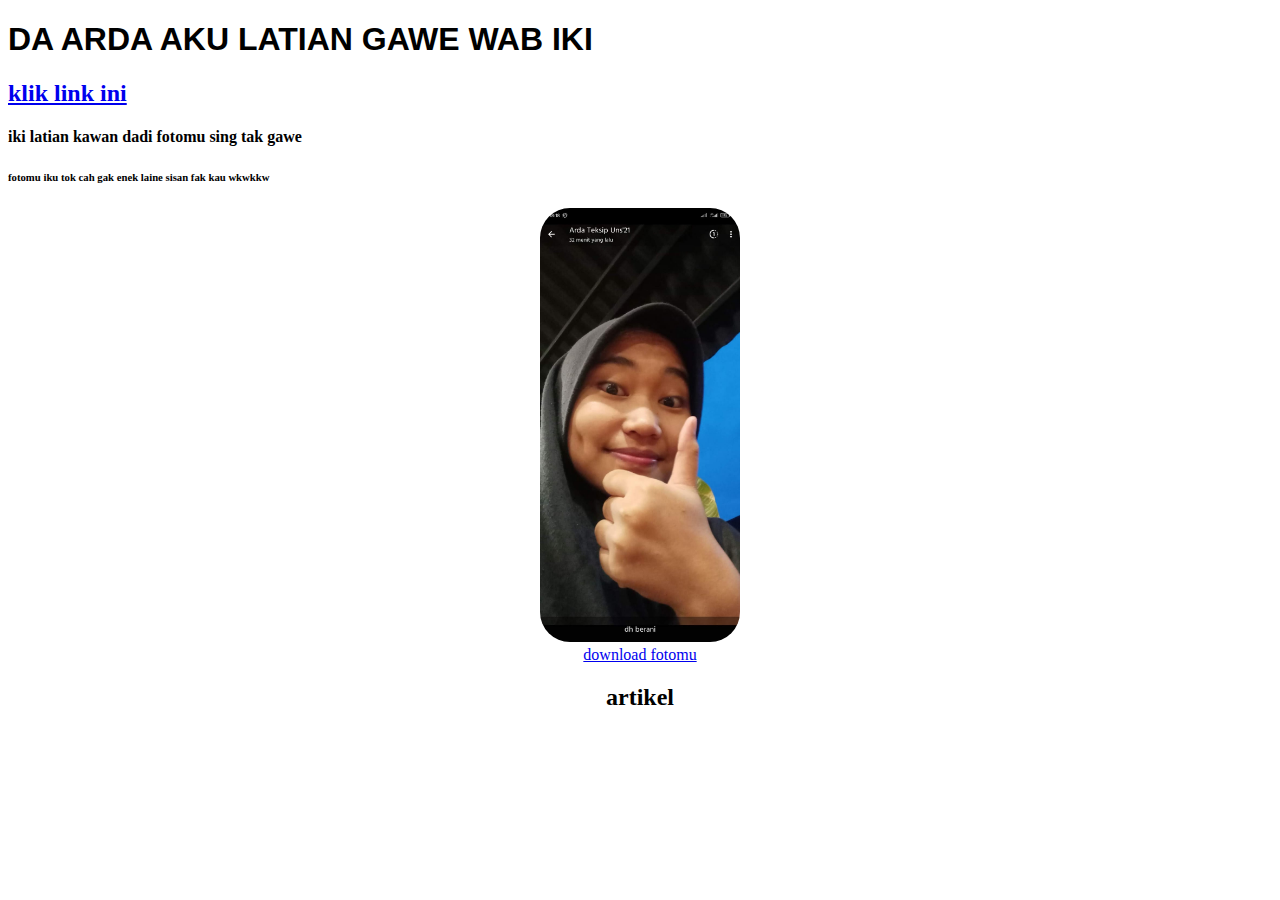
<file: index.html>
<!DOCTYPE html>
<html lang="en">
<head>
    <meta charset="UTF-8">
    <meta http-equiv="X-UA-Compatible" content="IE=edge">
    <meta name="viewport" content="width=device-width, initial-scale=1.0">
    <title>latihan</title>
    <link rel="stylesheet" href="style.css">
</head>
<body>
    <h1 style="font-family: 'Muli', 'Helvetica', Arial, sans-serif;">DA ARDA AKU LATIAN GAWE WAB IKI </h1>
    <h2><a href="https://spmb.uns.ac.id/" target="blank">klik link ini</a></h2>
    <h4>iki latian kawan dadi fotomu sing tak gawe</h6>
    <h6>fotomu iku tok cah gak enek laine sisan fak kau wkwkkw</h6>

    <div align="center">
        <img src="nama.jpeg" width="200px"   alt=""><br>
        <a href="foto.jpeg" type="button" download>download fotomu</a>
        <h2>artikel</h2>
       <!-- <iframe src="foto.jpeg" frameborder="0"></iframe> -->
    </div>
</body>
</html>
</file>
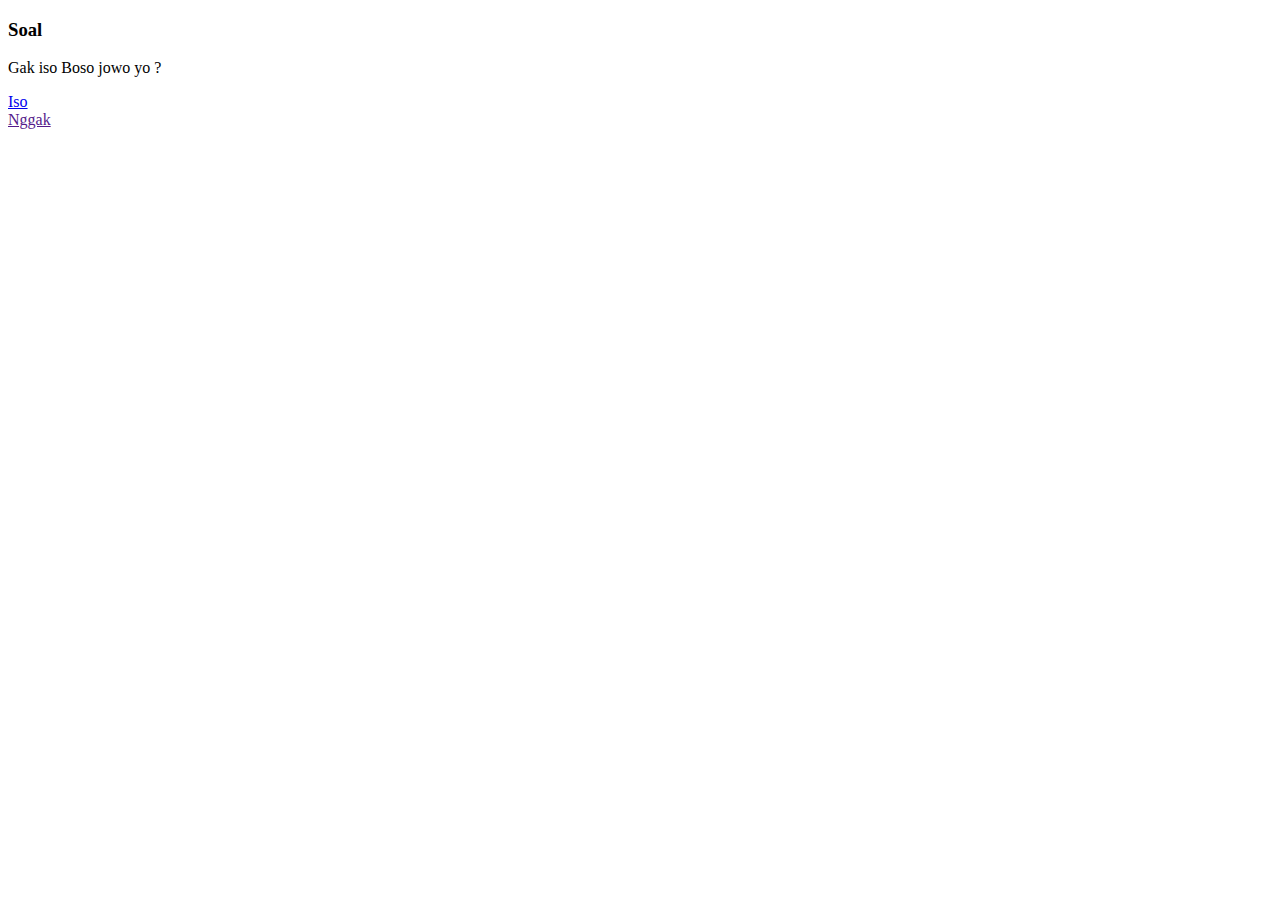
<file: Kuis/index.html>
<!DOCTYPE html>
<html lang="en">
  <head>
    <meta charset="UTF-8" />
    <meta http-equiv="X-UA-Compatible" content="IE=edge" />
    <meta name="viewport" content="width=device-width, initial-scale=1.0" />
    <title>Document</title>
    <link
      href="https://cdn.jsdelivr.net/npm/bootstrap@5.1.3/dist/css/bootstrap.min.css"
      rel="stylesheet"
      integrity="sha384-1BmE4kWBq78iYhFldvKuhfTAU6auU8tT94WrHftjDbrCEXSU1oBoqyl2QvZ6jIW3"
      crossorigin="anonymous"
    />
  </head>
  <body>

    <div class="container d-flex justify-content-center">
        <div class="card mt-5 shadow rounded" style="width: 18rem; border: none;">
            <div class="card-body text-center">
                <h3>Soal</h3>
                <p>Gak iso Boso jowo yo ?</p>

                <div class="row">
                    <div class="col-md-6">
                        <a href="iso.html" class="btn btn-primary">Iso</a>
                    </div>
                    <div class="col-md-6">
                        <a href="" class="btn btn-outline-primary" onclick="failed()">Nggak </a>
                    </div>
                </div>
            </div>
        </div>
    </div>

    <script
      src="https://cdn.jsdelivr.net/npm/@popperjs/core@2.10.2/dist/umd/popper.min.js"
      integrity="sha384-7+zCNj/IqJ95wo16oMtfsKbZ9ccEh31eOz1HGyDuCQ6wgnyJNSYdrPa03rtR1zdB"
      crossorigin="anonymous"
    ></script>
    <script
      src="https://cdn.jsdelivr.net/npm/bootstrap@5.1.3/dist/js/bootstrap.min.js"
      integrity="sha384-QJHtvGhmr9XOIpI6YVutG+2QOK9T+ZnN4kzFN1RtK3zEFEIsxhlmWl5/YESvpZ13"
      crossorigin="anonymous"
    ></script>
    
    <script>
        function failed() {
            alert('Ih Ih cupu 🤢');
        }

    </script>
  </body>
</html>
</file>
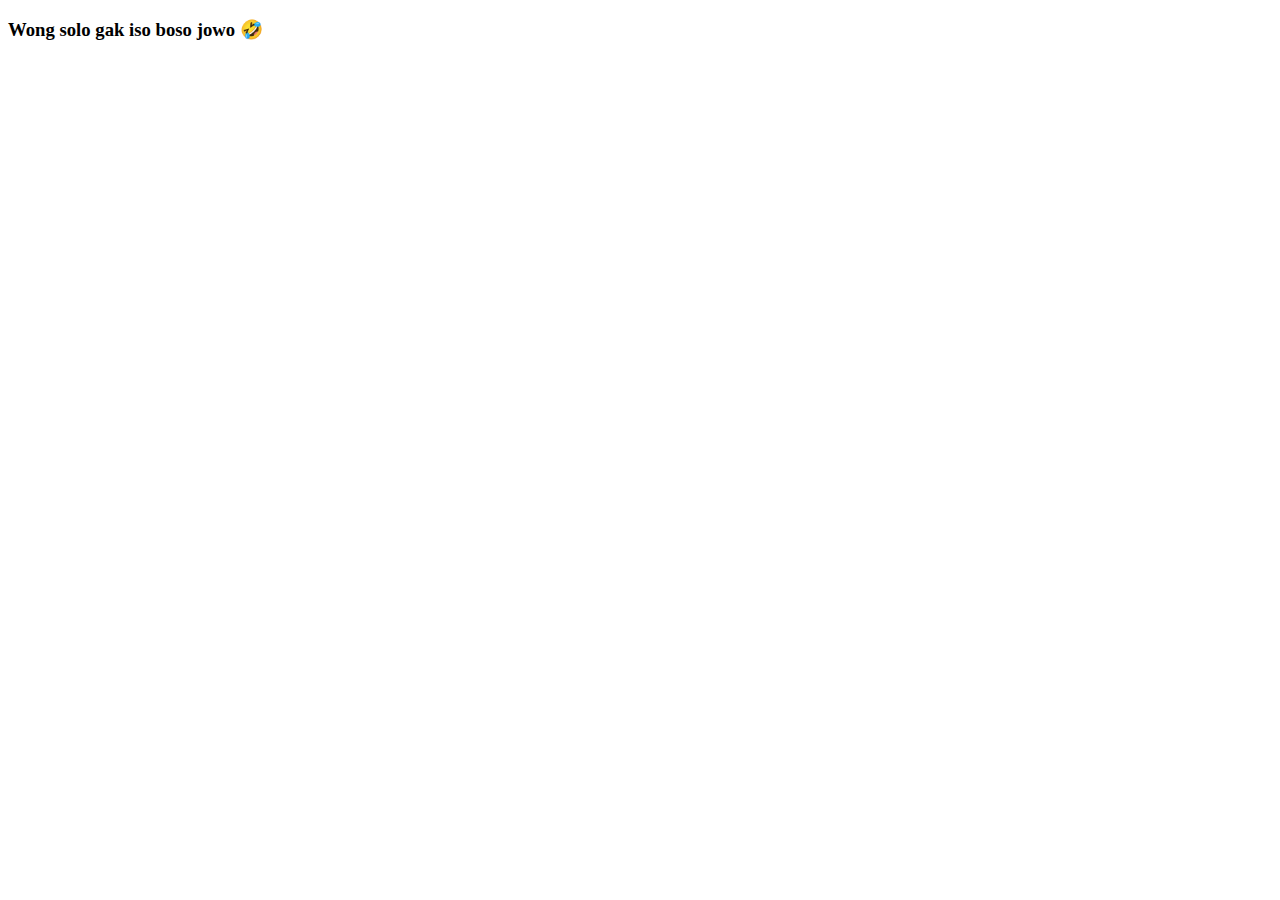
<file: Kuis/gakIso.html>
<!DOCTYPE html>
<html lang="en">
  <head>
    <meta charset="UTF-8" />
    <meta http-equiv="X-UA-Compatible" content="IE=edge" />
    <meta name="viewport" content="width=device-width, initial-scale=1.0" />
    <title>Document</title>
    <link
      href="https://cdn.jsdelivr.net/npm/bootstrap@5.1.3/dist/css/bootstrap.min.css"
      rel="stylesheet"
      integrity="sha384-1BmE4kWBq78iYhFldvKuhfTAU6auU8tT94WrHftjDbrCEXSU1oBoqyl2QvZ6jIW3"
      crossorigin="anonymous"
    />
  </head>
  <body>

    <div class="container d-flex justify-content-center">
        <div class="card mt-5 shadow rounded" style="width: 18rem; border: none;">
            <div class="card-body text-center">
                <h3>Wong solo gak iso boso jowo 🤣</h3>
                <!-- <p>Wong solo gak</p> -->

                <!-- <div class="row">
                    <div class="col-md-6">
                        <a href="" class="btn btn-primary">Mbujuk</a>
                    </div>
                    <div class="col-md-6">
                        <a href="" class="btn btn-outline-primary" onclick="failed()">Iki percoyo</a>
                    </div>
                </div> -->
            </div>
        </div>
    </div>

    <script
      src="https://cdn.jsdelivr.net/npm/@popperjs/core@2.10.2/dist/umd/popper.min.js"
      integrity="sha384-7+zCNj/IqJ95wo16oMtfsKbZ9ccEh31eOz1HGyDuCQ6wgnyJNSYdrPa03rtR1zdB"
      crossorigin="anonymous"
    ></script>
    <script
      src="https://cdn.jsdelivr.net/npm/bootstrap@5.1.3/dist/js/bootstrap.min.js"
      integrity="sha384-QJHtvGhmr9XOIpI6YVutG+2QOK9T+ZnN4kzFN1RtK3zEFEIsxhlmWl5/YESvpZ13"
      crossorigin="anonymous"
    ></script>
    
    <script>
        function success() {
            alert('Pilih A');
        }

        function failed() {
            alert('Pilih B');
        }

    </script>
  </body>
</html>
</file>
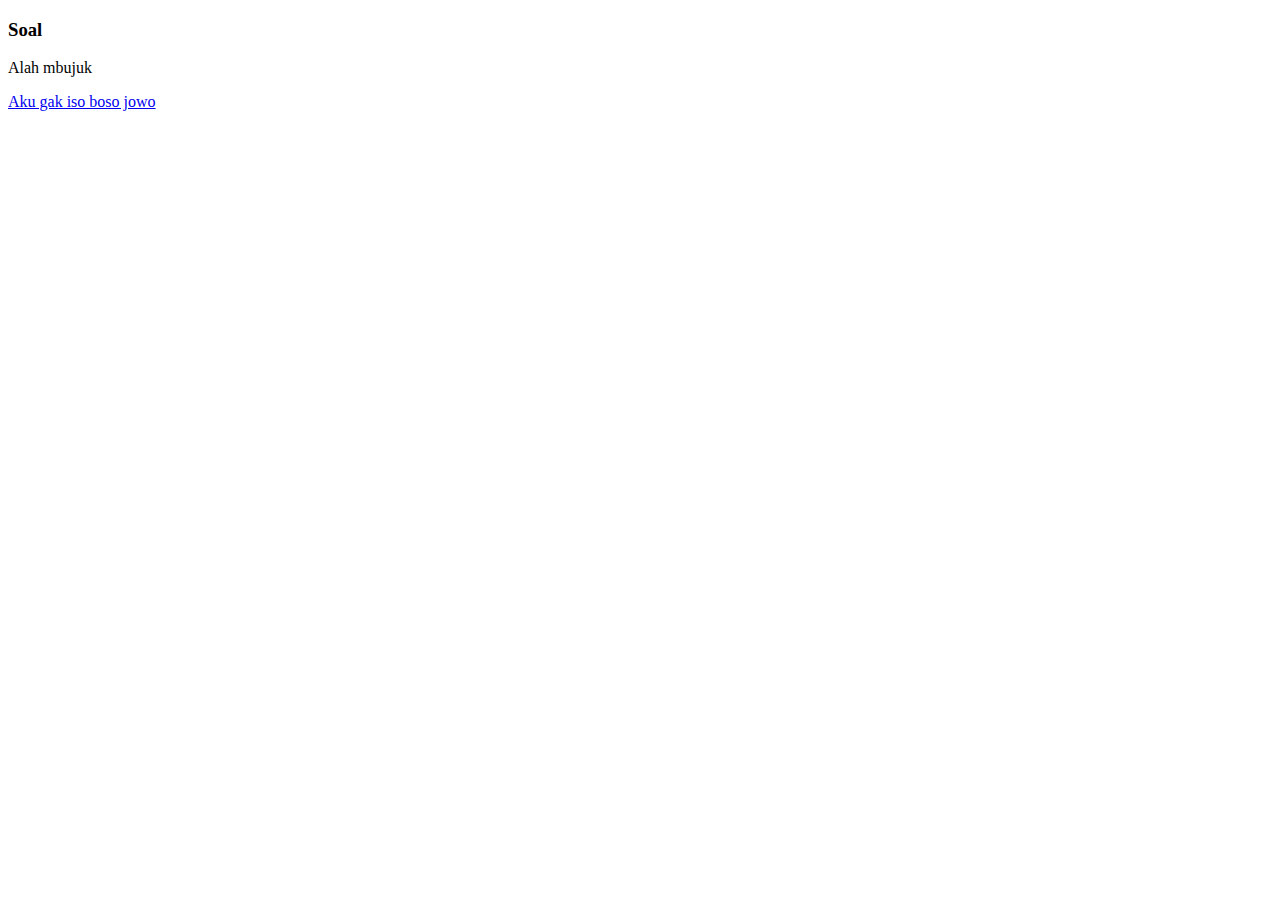
<file: Kuis/iso.html>
<!DOCTYPE html>
<html lang="en">
  <head>
    <meta charset="UTF-8" />
    <meta http-equiv="X-UA-Compatible" content="IE=edge" />
    <meta name="viewport" content="width=device-width, initial-scale=1.0" />
    <title>Document</title>
    <link
      href="https://cdn.jsdelivr.net/npm/bootstrap@5.1.3/dist/css/bootstrap.min.css"
      rel="stylesheet"
      integrity="sha384-1BmE4kWBq78iYhFldvKuhfTAU6auU8tT94WrHftjDbrCEXSU1oBoqyl2QvZ6jIW3"
      crossorigin="anonymous"
    />
  </head>
  <body>

    <div class="container d-flex justify-content-center">
        <div class="card mt-5 shadow rounded" style="width: 18rem; border: none;">
            <div class="card-body text-center">
                <h3>Soal</h3>
                <p>Alah mbujuk</p>

                <a href="gakIso.html" class="btn btn-primary">Aku gak iso boso jowo</a>
                <!-- <div class="row">
                    <div class="col-md-6">
                        <a href="" class="btn btn-primary">Mbujuk</a>
                    </div>
                    <div class="col-md-6">
                        <a href="" class="btn btn-outline-primary" onclick="failed()">Iki percoyo</a>
                    </div>
                </div> -->
            </div>
        </div>
    </div>

    <script
      src="https://cdn.jsdelivr.net/npm/@popperjs/core@2.10.2/dist/umd/popper.min.js"
      integrity="sha384-7+zCNj/IqJ95wo16oMtfsKbZ9ccEh31eOz1HGyDuCQ6wgnyJNSYdrPa03rtR1zdB"
      crossorigin="anonymous"
    ></script>
    <script
      src="https://cdn.jsdelivr.net/npm/bootstrap@5.1.3/dist/js/bootstrap.min.js"
      integrity="sha384-QJHtvGhmr9XOIpI6YVutG+2QOK9T+ZnN4kzFN1RtK3zEFEIsxhlmWl5/YESvpZ13"
      crossorigin="anonymous"
    ></script>
    
    <script>
        function success() {
            alert('Pilih A');
        }

        function failed() {
            alert('Pilih B');
        }

    </script>
  </body>
</html>
</file>
<file: style.css>
img {
    border-radius: 30px;
}
</file>
